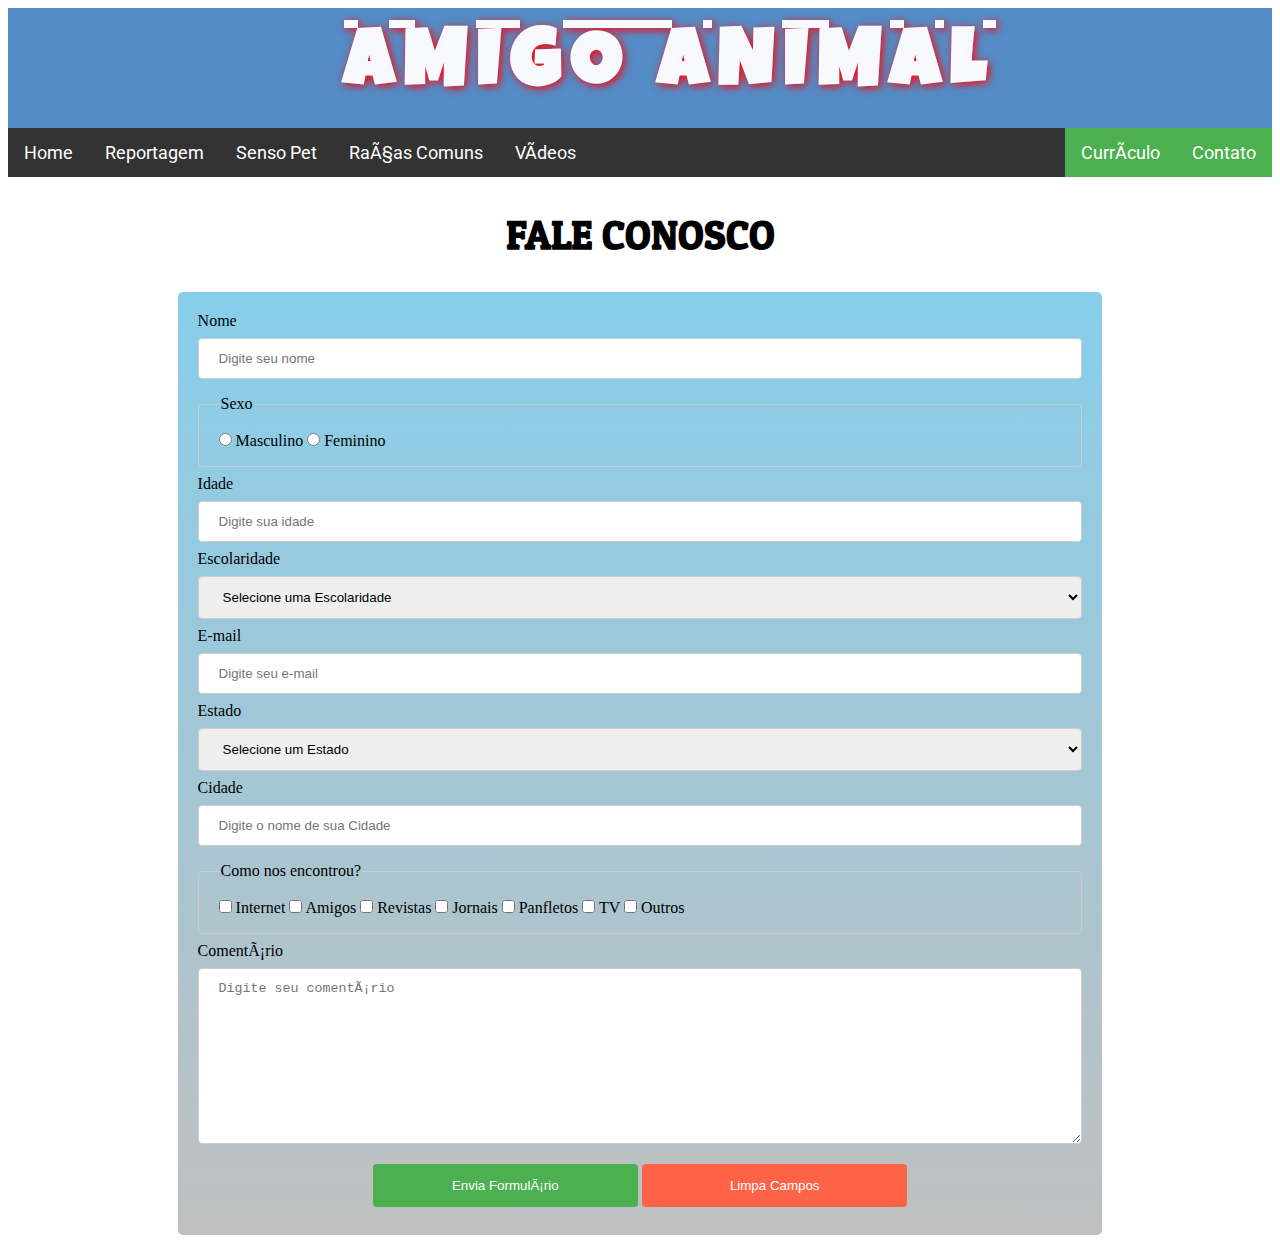
<file: contato.html>
<!DOCTYPE html>
<html lang="pt-br">
<head>
<meta charset="UFT-8">

<title>Amigo Animal</title>

<link rel="stylesheet" type="text/css" href="estilo.css">
<link href="https://fonts.googleapis.com/css2?family=Abril+Fatface&family=Luckiest+Guy&family=Oswald:wght@200&family=Patua+One&family=Roboto:wght@300&display=swap" rel="stylesheet">


</head>

<body>

<div id="topo">
<h1> AMIGO ANIMAL </h1>
</div>

<!--Menu-->
<nav id="menu">
<ul>
  <li><a href="index.html">Home</a></li>
  <li><a href="reportagem.html">Reportagem</a></li>
  <li><a href="sensopet.html">Senso Pet</a></li>
  <li><a href="racas_comuns_brasil.html">Raças Comuns</a></li>
  <li><a href="videos.html">Vídeos</a></li>
  <li style="float:right"><a class="active" href="#about">Contato</a></li>
  <li style="float:right"><a class="active" href="curriculo.html">Currículo</a></li>
</ul>
<!--Menu-->
</nav>

<h2> FALE CONOSCO </h2>

<div id="contato">

<form method="post" action="#">

<label for="nome">Nome</label>
<input type="text" id="nome" name="nome" placeholder="Digite seu nome">

<fieldset> 
<legend>Sexo</legend>
<input type="radio" id="masculino" name="sexo" value="M">
<label for="masculino">Masculino</label>
<input type="radio" id="feminino" name="sexo" value="F">
<label for="feminino">Feminino</label>
</fieldset>

<label for="idade">Idade</label>
<input type="text" id="idade" name="idade" placeholder="Digite sua idade">

<label for="escola">Escolaridade</label>
<Select it="escola" name="escola">
<option value="selecione">Selecione uma Escolaridade</option>
<option value="1º Grau">1º Grau</option>
<option value="2º Grau">2º Grau</option>
<option value="Superior">Superior</option>
<option value="pos">Pós Graduação</option>
<option value="doutor">Doutorado</option>
</select>

<label for="nome">E-mail</label>
<input type="email" id="email" name="email" placeholder="Digite seu e-mail">

<label for="uf">Estado</label>
<select id="uf" name="uf">
<option value="selecione">Selecione um Estado</option>
<optgroup label="Sudeste">
<option value="Espírito Santo">Espírito Santo</option>
<option value="Minas Gerais">Minas Gerais</option>
<option value="São Paulo">São Paulo</option>
<option value="Rio de Janeiro">Rio de Janeiro</option>
</optgroup>	
<optgroup label="Sul">
<option value="Paraná">Paraná</option>
<option value="Rio Grande do Sul">Rio Grande do Sul</option>
<option value="Santa Catarina">Santa Catarina</option>
</optgroup>	
<optgroup label="Norte">
<option value="Acre">Acre</option>
<option value="Amapá">Amapá</option>
<option value="Amazonas">Amazonas</option>
<option value="Pará">Pará</option>
<option value="Rondônia">Rondônia</option>
<option value="Roraima">Roraima</option>
<option value="Tocantins">Tocantins</option>
</optgroup>	
<optgroup label="Nordeste">
<option value="Alagoas">Alagoas</option>
<option value="Bahia">Bahia</option>
<option value="Ceará">Ceará</option>
<option value="Maranhão">Maranhão</option>
<option value="Paraíba">Paraíba</option>
<option value="Pernambuco">Pernambuco</option>
<option value="Piauí">Piauí</option>
<option value="Rio Grande do Norte">Rio Grande do Norte</option>
<option value="Sergipe">Sergipe</option>
</optgroup>		
<optgroup label="Centro Oeste">
<option value="Goiás">Goiás</option>
<option value="Mato Grosso">Mato Grosso</option>
<option value="Mato Grosso do Sul">Mato Grosso do Sul</option>
<option value="Distrito Federal">Distrito Federal</option>
</optgroup>			  
</select>

<label for="cidade">Cidade</label>
<input type="text" id="cidade" name="cidade" placeholder="Digite o nome de sua Cidade">

<!---
<fieldset>
<legend>Como nos encontrou?</legend>
<input type="checkbox" name="internet" value="Internet"/>Internet
<input type="checkbox" name="amigos" value="Amigos"/>Amigos
<input type="checkbox" name="revistas" value="Revistas"/>Revistas
<input type="checkbox" name="jornais" value="Jornais"/>Jornais
<input type="checkbox" name="panfletos" value="Panfletos"/>Panfletos
<input type="checkbox" name="tv" value="TV"/>TV
<input type="checkbox" name="outros" value="Outros"/>Outros
</fieldset>
--->

<fieldset>
<legend>Como nos encontrou?</legend>
<input type="checkbox" name="internet" value="Internet"/>
<label for="internet">Internet</label>
<input type="checkbox" name="amigos" value="Amigos"/>
<label for="amigos">Amigos</label>
<input type="checkbox" name="revistas" value="Revistas"/>
<label for="revistas">Revistas</label>
<input type="checkbox" name="jornais" value="Jornais"/>
<label for="jornais">Jornais</label>
<input type="checkbox" name="panfletos" value="Panfletos"/>
<label for="panfletos">Panfletos</label>
<input type="checkbox" name="tv" value="TV"/>
<label for="tv">TV</label>
<input type="checkbox" name="outros" value="Outros"/>
<label for="outros">Outros</label>
</fieldset>

<label for="comentario">Comentário</label>
<textarea name="message" rows="10" cols="30" placeholder="Digite seu comentário"></textarea>

<center>
<input type ="submit" name="submit" value="Envia Formulário">
<input type="reset" name="reset" value="Limpa Campos">
</center>  

</form>
</div>






</body>
</html>
</file>
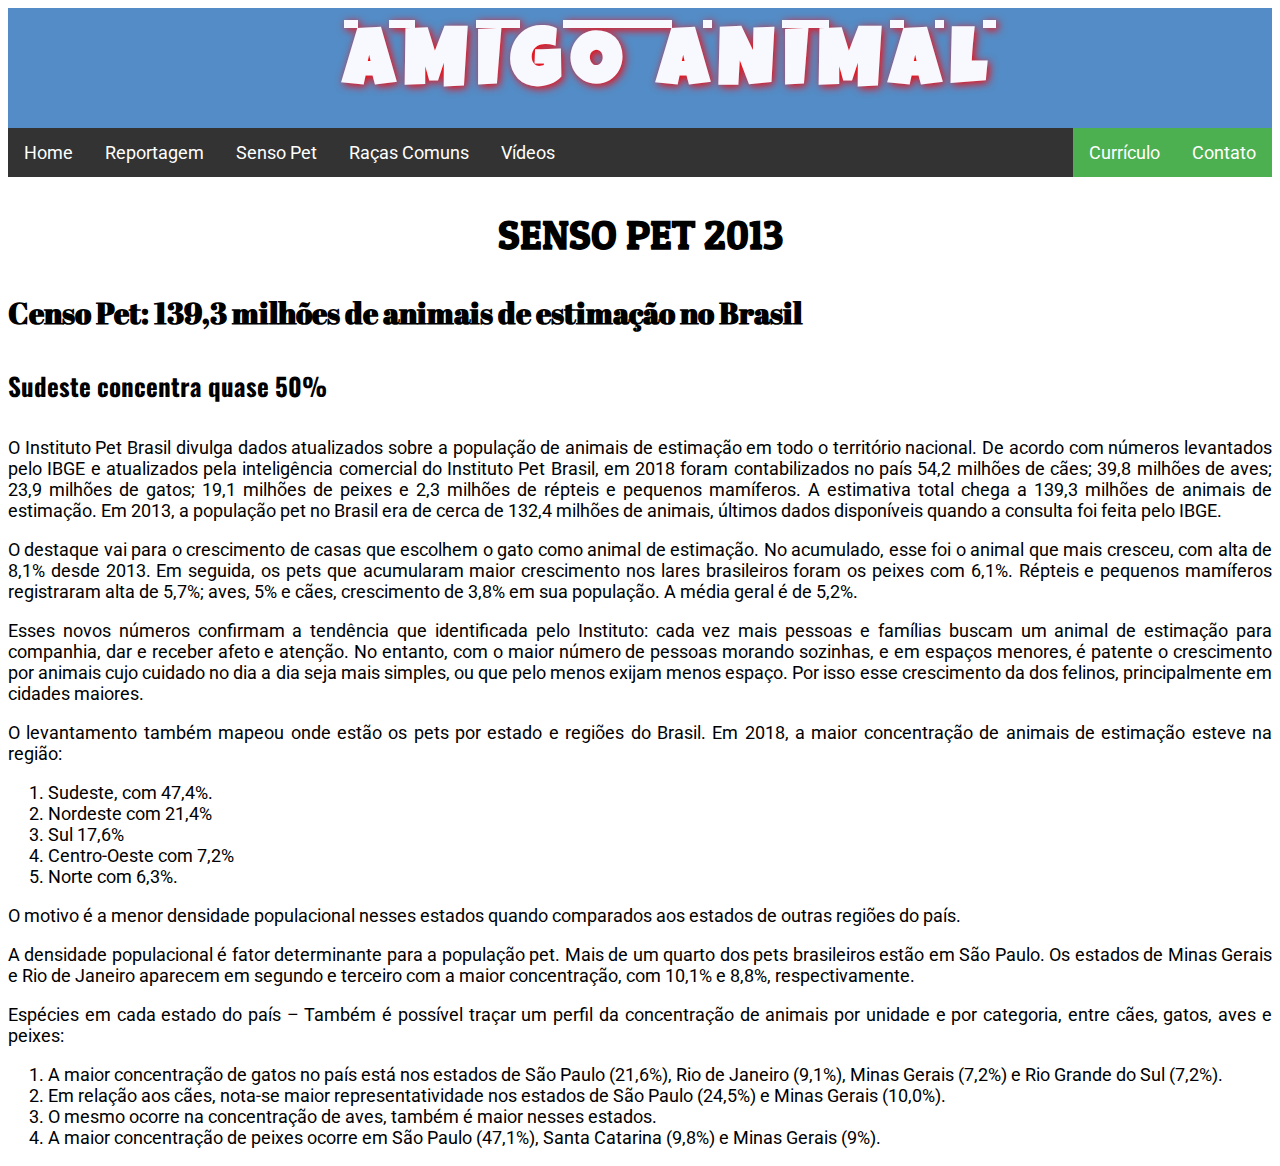
<file: sensopet.html>
<!DOCTYPE html>
<html lang="pt-br">

<head>
<meta charset ="UTF-8"/>
<title>Senso Pet</title>

<link rel="stylesheet" type="text/css" href="estilo.css">
<link href="https://fonts.googleapis.com/css2?family=Abril+Fatface&family=Luckiest+Guy&family=Oswald:wght@200&family=Patua+One&family=Roboto:wght@300&display=swap" rel="stylesheet">

</head>

<body>

<div id="topo">
<h1> AMIGO ANIMAL </h1>
</div>

<!--Menu-->
<nav id="menu">
<ul>
  <li><a href="index.html">Home</a></li>
  <li><a href="reportagem.html">Reportagem</a></li>
  <li><a href="sensopet.html">Senso Pet</a></li>
  <li><a href="racas_comuns_brasil.html">Raças Comuns</a></li>
  <li><a href="videos.html">Vídeos</a></li>
  <li style="float:right"><a class="active" href="contato.html">Contato</a></li>
  <li style="float:right"><a class="active" href="curriculo.html">Currículo</a></li>
</ul>
<!--Menu-->
</nav>


<h2> SENSO PET 2013 </h2>


<h3> Censo Pet: 139,3 milhões de animais de estimação no Brasil </h3>

<h4> Sudeste concentra quase 50% </h4>

<p> O Instituto Pet Brasil divulga dados atualizados sobre a população de animais de estimação em todo o território nacional. 
De acordo com números levantados pelo IBGE e atualizados pela inteligência comercial do Instituto Pet Brasil, em 2018 foram contabilizados no país 
54,2 milhões de cães; 39,8 milhões de aves; 23,9 milhões de gatos; 19,1 milhões de peixes e 2,3 milhões de répteis e pequenos mamíferos. A
 estimativa total chega a 139,3 milhões de animais de estimação. Em 2013, a população pet no Brasil era de cerca de 132,4 milhões de animais, 
 últimos dados disponíveis quando a consulta foi feita pelo IBGE. </p>

<p> O destaque vai para o crescimento de casas que escolhem o gato como animal de estimação. No acumulado, esse foi o animal que mais cresceu, 
com alta de 8,1% desde 2013. Em seguida, os pets que acumularam maior crescimento nos lares brasileiros foram os peixes com 6,1%. 
Répteis e pequenos mamíferos registraram alta de 5,7%; aves, 5% e cães, crescimento de 3,8% em sua população. A média geral é de 5,2%. </p>

<p> Esses novos números confirmam a tendência que identificada pelo Instituto: cada vez mais pessoas e famílias buscam um animal de estimação para companhia, 
dar e receber afeto e atenção. No entanto, com o maior número de pessoas morando sozinhas, e em espaços menores, é patente o crescimento por animais 
cujo cuidado no dia a dia seja mais simples, ou que pelo menos exijam menos espaço. Por isso esse crescimento da dos felinos, principalmente em cidades maiores. </p>

<p> O levantamento também mapeou onde estão os pets por estado e regiões do Brasil. Em 2018, a maior concentração de animais de estimação esteve na região:
<ol>
   <li> Sudeste, com 47,4%. </li>
   <li> Nordeste com 21,4% </li>
   <li> Sul 17,6% </li>
   <li> Centro-Oeste com 7,2% </li>
   <li> Norte com 6,3%. </li>
</ol>
</p>

<p> O motivo é a menor densidade populacional nesses estados quando comparados aos estados de outras regiões do país. </p>

<p> A densidade populacional é fator determinante para a população pet. Mais de um quarto dos pets brasileiros estão em São Paulo. 
Os estados de Minas Gerais e Rio de Janeiro aparecem em segundo e terceiro com a maior concentração, com 10,1% e 8,8%, respectivamente. </p>

<p> Espécies em cada estado do país – Também é possível traçar um perfil da concentração de animais por unidade e por categoria, entre cães, gatos, aves e peixes: 
<ol>
   <li> A maior concentração de gatos no país está nos estados de São Paulo (21,6%), Rio de Janeiro (9,1%), Minas Gerais (7,2%) e Rio Grande do Sul (7,2%). </li>
   <li> Em relação aos cães, nota-se maior representatividade nos estados de São Paulo (24,5%) e Minas Gerais (10,0%). </li> 
   <li> O mesmo ocorre na concentração de aves, também é maior nesses estados. </li> 
   <li> A maior concentração de peixes ocorre em São Paulo (47,1%), Santa Catarina (9,8%) e Minas Gerais (9%). </li>
</ol>
</p>

</body>
</html>
</file>
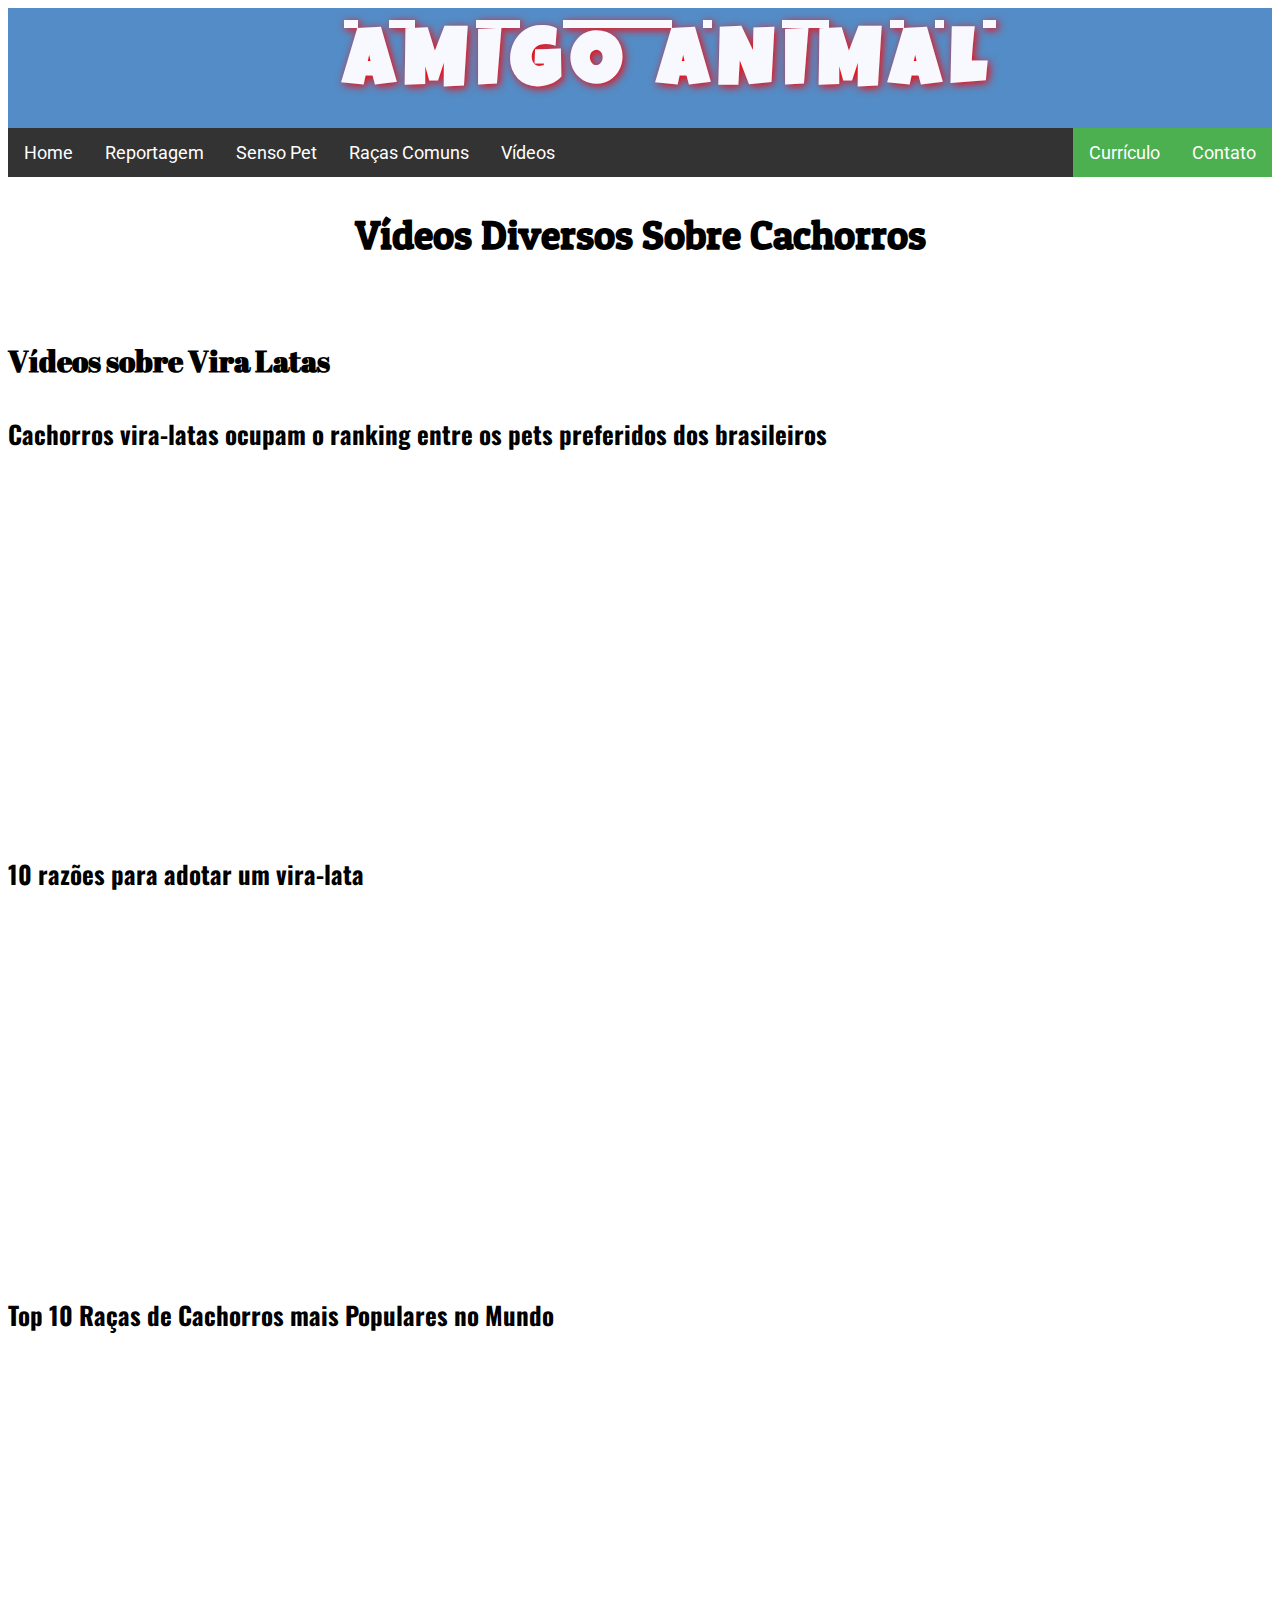
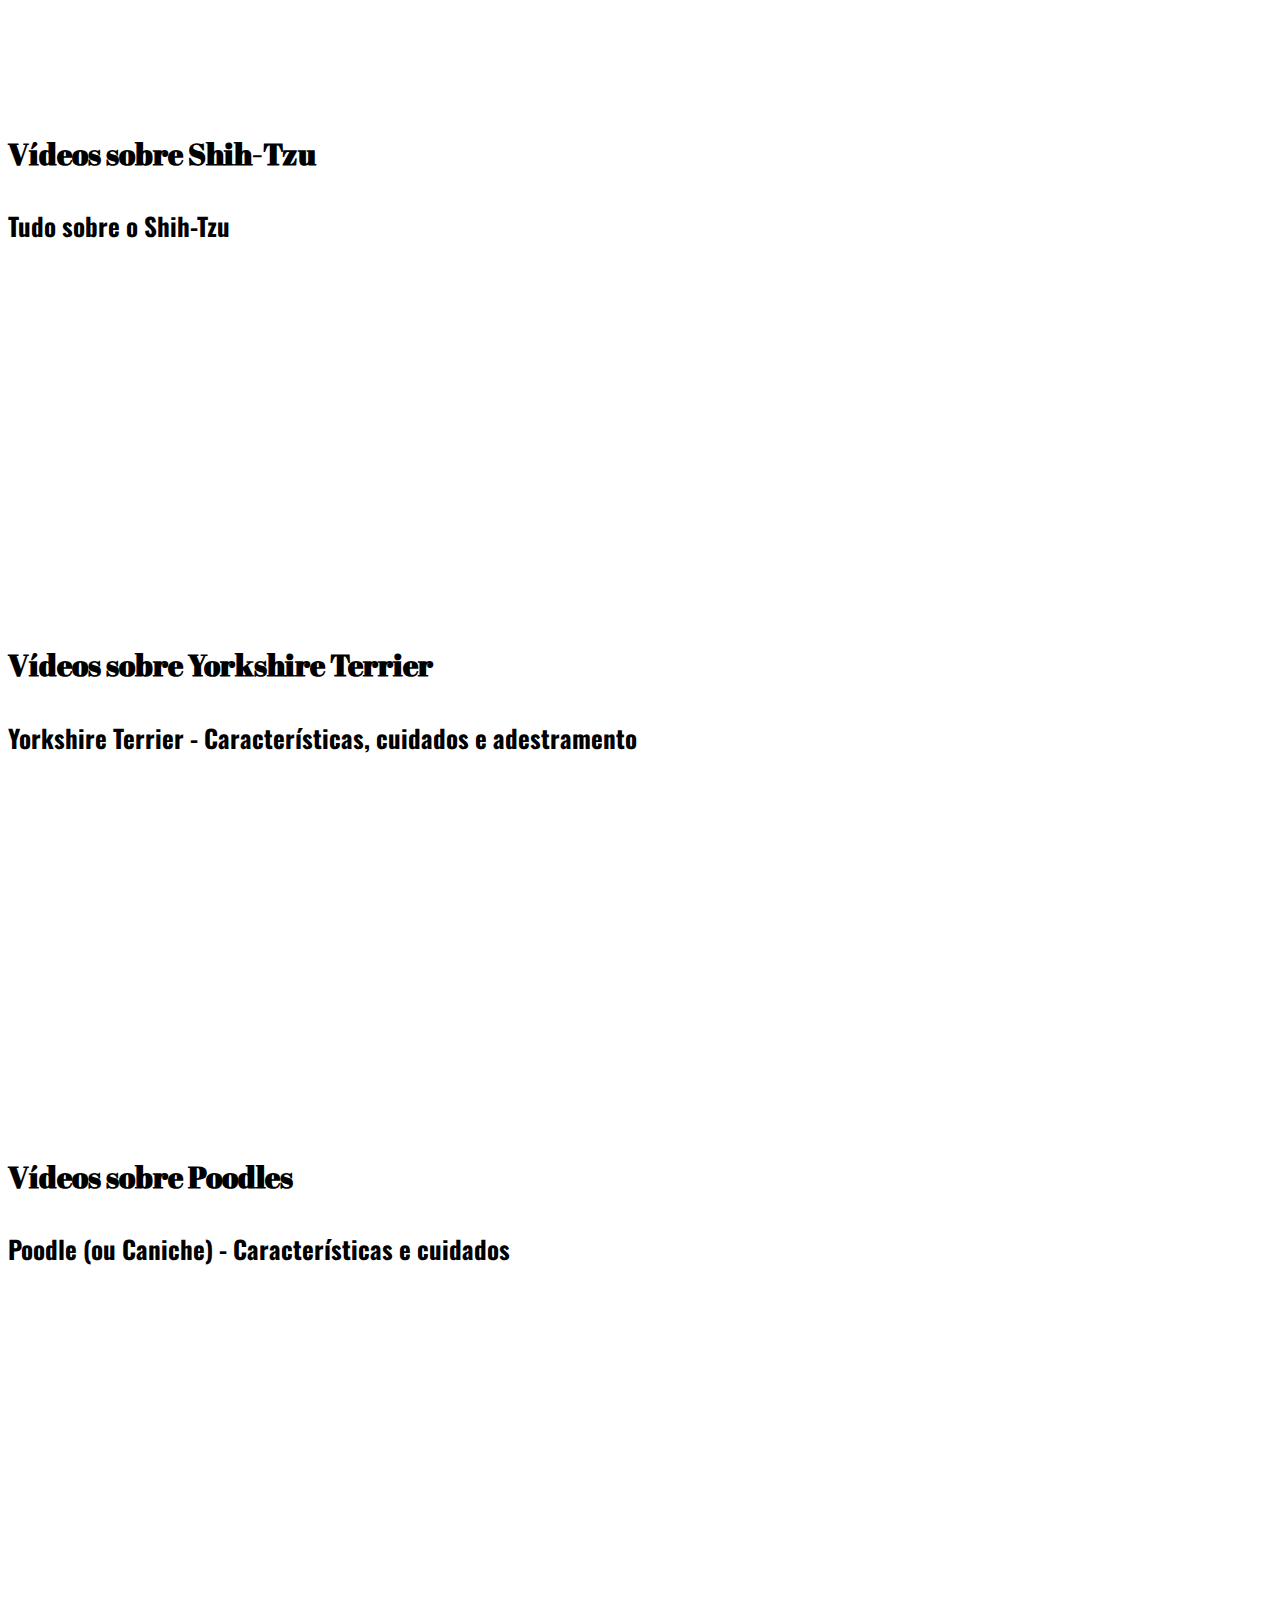
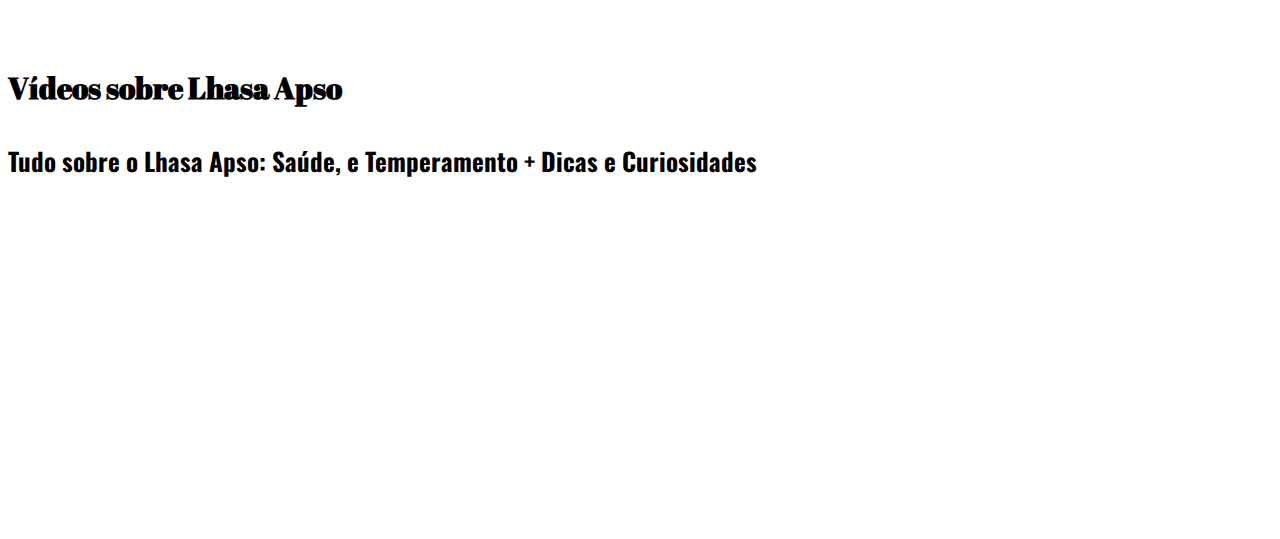
<file: videos.html>
<!DOCTYPE html>
<html>
<head>
<meta charset = "UTF-8">
<title>Vídeos Cachorros</title>

<link rel="stylesheet" type="text/css" href="estilo.css">
<link href="https://fonts.googleapis.com/css2?family=Abril+Fatface&family=Luckiest+Guy&family=Oswald:wght@200&family=Patua+One&family=Roboto:wght@300&display=swap" rel="stylesheet">


</head>

<body>

<div id="topo">
<h1> AMIGO ANIMAL </h1>
</div>

<!--Menu-->
<nav id="menu">
<ul>
  <li><a href="index.html">Home</a></li>
  <li><a href="reportagem.html">Reportagem</a></li>
  <li><a href="sensopet.html">Senso Pet</a></li>
  <li><a href="racas_comuns_brasil.html">Raças Comuns</a></li>
  <li><a href="videos.html">Vídeos</a></li>
  <li style="float:right"><a class="active" href="contato.html">Contato</a></li>
  <li style="float:right"><a class="active" href="curriculo.html">Currículo</a></li>
</ul>
<!--Menu-->
</nav>

<h2> Vídeos Diversos Sobre Cachorros </h2>

<br/>

<h3> Vídeos sobre Vira Latas </h3>

<h4>Cachorros vira-latas ocupam o ranking entre os pets preferidos dos brasileiros</h4>
<iframe width="560" height="315" src="https://www.youtube.com/embed/c98fuRUjkO0" 
frameborder="0" allow="accelerometer; autoplay; encrypted-media; gyroscope; picture-in-picture" allowfullscreen></iframe>

<br/><br/>

<h4>10 razões para adotar um vira-lata</h4>
<iframe width="560" height="315" src="https://www.youtube.com/embed/iISw7MY5wRA" 
frameborder="0" allow="accelerometer; autoplay; encrypted-media; gyroscope; picture-in-picture" allowfullscreen></iframe>

<br/><br/>

<h4>Top 10 Raças de Cachorros mais Populares no Mundo</h4>
<iframe width="560" height="315" src="https://www.youtube.com/embed/PQv3ANvA48I" 
frameborder="0" allow="accelerometer; autoplay; encrypted-media; gyroscope; picture-in-picture" allowfullscreen></iframe>

<br/><br/>

<h3> Vídeos sobre Shih-Tzu </h3>

<h4> Tudo sobre o Shih-Tzu </h4>

<iframe width="560" height="315" src="https://www.youtube.com/embed/vo0mhg-Y4gs" 
frameborder="0" allow="accelerometer; autoplay; encrypted-media; gyroscope; picture-in-picture" allowfullscreen></iframe>

<br/><br/>

<h3> Vídeos sobre Yorkshire Terrier </h3>

<h4> Yorkshire Terrier - Características, cuidados e adestramento </h4>
<iframe width="560" height="315" src="https://www.youtube.com/embed/CsgIZ4GOHsk" 
frameborder="0" allow="accelerometer; autoplay; encrypted-media; gyroscope; picture-in-picture" allowfullscreen></iframe>

<br/><br/>

<h3> Vídeos sobre Poodles </h3>

<h4> Poodle (ou Caniche) - Características e cuidados </h4>
<iframe width="560" height="315" src="https://www.youtube.com/embed/S3rybOwkoCw" 
frameborder="0" allow="accelerometer; autoplay; encrypted-media; gyroscope; picture-in-picture" allowfullscreen></iframe>

<br/><br/>

<h3> Vídeos sobre Lhasa Apso </h3>

<h4> Tudo sobre o Lhasa Apso: Saúde, e Temperamento + Dicas e Curiosidades </h4>
<iframe width="560" height="315" src="https://www.youtube.com/embed/SRN79vZeGj4" 
frameborder="0" allow="accelerometer; autoplay; encrypted-media; gyroscope; picture-in-picture" allowfullscreen></iframe>

</body>
</html>
</file>
<file: estilo.css>
#topo{
   background-color: #538cc6;
   top:0;   

}



body { background-color: #ffffff; 
	text-align: justify;
	
}
	
	
	
h1 {
	color: #F8F8FF; 
	background-color: #538cc6;
	font-family: 'luckiest guy', cursive;
	font-size: 80px;
	text-decoration: overline;
	letter-spacing: 10px;
	text-transform: uppercase;
	padding: 20px 20px 20px 80px;
	text-align: center;
	margin:0;
    text-shadow: 2px 2px 8px red;
	
	
	
}


h2 {
	font-family: 'Patua One', cursive;
    font-size: 40px;
    text-align: center;
    	
	
	
}



h3 {
	font-family: 'Abril Fatface', cursive;
	font-size: 30px;
	
	
}


h4 {
	font-family: 'Oswald', sans-serif;
	font-size: 25px;
	
	
}



p { 

   font-family: 'Roboto', sans-serif;
   font-size: 18px;


}

.paragrform { 

   font-family: 'Roboto', sans-serif;
   font-size: 18px;
   letter-spacing: 4px;
   line-height: 2.5;


}


li { 

   font-family: 'Roboto', sans-serif;
   font-size: 18px;


}


/* Menu */

#menu {
  list-style-type: none;
  margin: 0;
  padding: 0;
  overflow: hidden;
  background-color: #333;	


	
}

ul {
  list-style-type: none;
  margin: 0;
  padding: 0;
  overflow: hidden;
  background-color: #333;
}

#menu li {
  float: left;
}

#menu li a {
  display: block;
  color: white;
  text-align: center;
  padding: 14px 16px;
  text-decoration: none;
}

#menu li a:hover:not(.active) {
  background-color: #538cc6;
  
}

.active {
  background-color: #4CAF50;
 
  
}



/* Formatação dos Links */
	/* unvisited link */
ol li a:link {
  color: #538cc6;
  font-weight: bold;
  text-decoration: none;
  
}

/* visited link */
ol li a:visited {
  color: #538cc6;
  font-weight: bold;
  text-decoration: none;
}

/* mouse over link */
ol li a:hover {
  color: #4CAF50;
  font-weight: bold;
  text-decoration: none;
}

/* selected link */
ol li a:active {
  color: #538cc6;
  font-weight: bold;
  text-decoration: none;

}
/* Formatação dos Links */


/* Opacidade e Hover nas imagens */

.imgracas {
   opacity: 1.0;
   box-shadow: 10px 10px 5px grey;
 
	
}

.imgracas:hover {
  opacity: 0.5;	
	
}



/* Formulário contato */

#contato {
width: 70%;
border-radius: 5px;
background-color: #f2f2f2;
padding: 20px;
margin-left: auto;
margin-right: auto;	

/*Gradiente*/
background-color: SkyBlue; /*Para navegadores que não suportem gradient*/
background-image: linear-gradient(SkyBlue, Silver);
	

}



input[type=text], input[type=email], textarea, fieldset, select {
  width: 100%;
  padding: 12px 20px;
  margin: 8px 0;
  display: inline-block;
  border: 1px solid #ccc;
  border-radius: 4px;
  box-sizing: border-box;
  
}


input[type=radio], input[type=checkbox], select {
  padding: 12px 20px; 
  margin: 8px 0;
  display: inline-block;
  border: 1px solid #ccc;
  border-radius: 4px;
  box-sizing: border-box;
  
}


input[type=submit] {
  width: 30%;
  background-color: #4CAF50;
  color: white;
  padding: 14px 20px;
  margin: 8px 0;
  border: none;
  border-radius: 4px;
  cursor: pointer;
  
}

input[type=submit]:hover {
  background-color: #45a049;
}


input[type=reset] {
  width: 30%;
  background-color: Tomato;
  color: white;
  padding: 14px 20px;
  margin: 8px 0;
  border: none;
  border-radius: 4px;
  cursor: pointer;
}

input[type=reset]:hover {
  background-color: #ff3333;
}



/* Float */

#imagemL {
  float: left;
  margin-right: 30px;
}

#imagemR {
  float: right;
  margin-right: 30px;
}

.floatstop { clear:both; }
</file>
